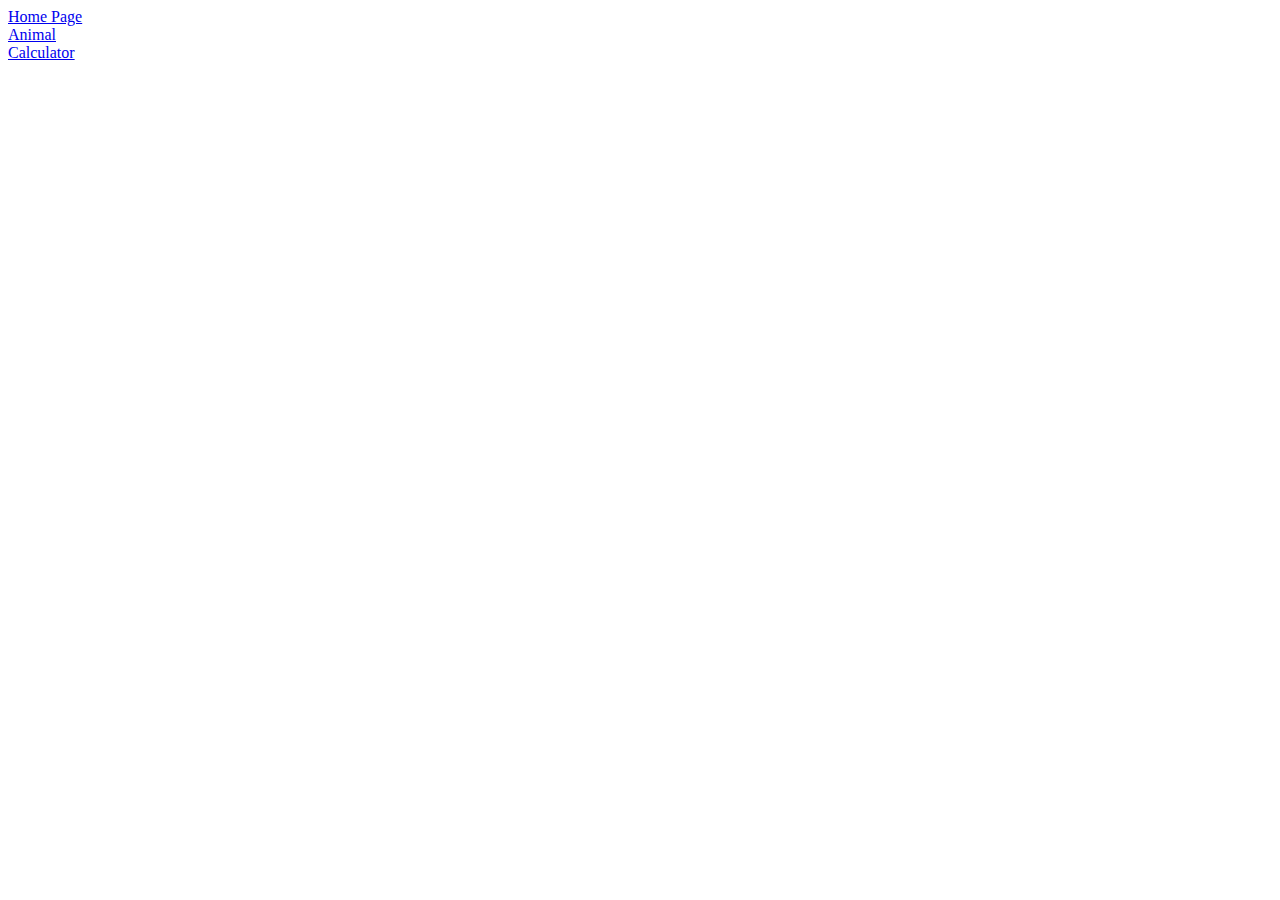
<file: index.html>
<!doctype html>
<head>
	<title> hw02 </title>
	
</head>
<body>
	<a href="http://www.jiawensuperman.me"> Home Page </a>
	<br>
	<a href="animal.html"> Animal </a>
	<br>
	<a href="calc.html"> Calculator</a>
	<br>
</body>
</html>
</file>
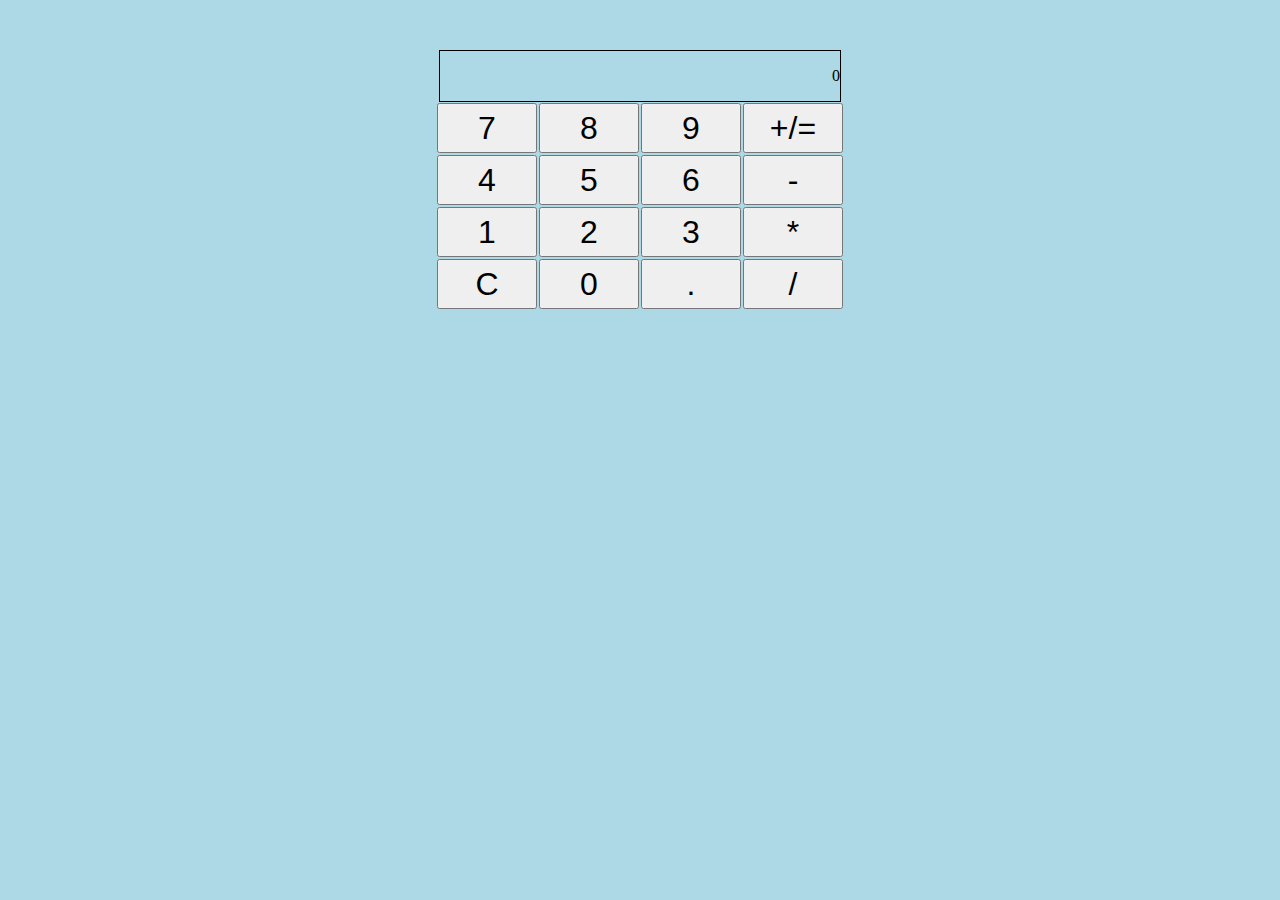
<file: calc.html>
<!DOCTYPE html>
<html>
    <head>
        <title>Calculator</title>
        <link href="calc.css" type="text/css" rel="stylesheet">
    </head>
    <body>
      <div id="screen" class="screen">
        <p>0</p>
      </div>
      <table>
        <tr>
          <td><button id="7" class="btn" type="button" value="7">7</td>
          <td><button id="8" class="btn" type="button" value="8">8</td>
          <td><button id="9" class="btn" type="button" value="9">9</td>
          <td><button id="+/=" class="btn" type="button" value="+/=">+/=</td>
        </tr>

        <tr>
          <td><button id="4" class="btn" type="button" value="4">4</td>
          <td><button id="5" class="btn" type="button" value="5">5</td>
          <td><button id="6" class="btn" type="button" value="6">6</td>
          <td><button id="-" class="btn" type="button" value="-">-</td>
        </tr>
        <tr>
          <td><button id="1" class="btn" type="button" value="1">1</td>
          <td><button id="2" class="btn" type="button" value="2">2</td>
          <td><button id="3" class="btn" type="button" value="3">3</td>
          <td><button id="*" class="btn" type="button" value="*">*</td>
        </tr>
        <tr>
          <td><button id="C" class="btn" type="button" value="C">C</td>
          <td><button id="0" class="btn" type="button" value="0">0</td>
          <td><button id="." class="btn" type="button" value=".">.</td>
          <td><button id="/" class="btn" type="button" value="/">/</td>
        </tr>
      </table>
      <script src="calc.js"></script>
    </body>
</html>
</file>
<file: calc.css>
body{
  background-color: lightblue;
}
table{
  border-collapse: collapse;
  margin: auto;
}
.screen{
  border: 1px solid black;
  margin-left:auto;
  margin-right:auto;
  width: 400px;
  text-align: right;
  margin-top: 50px;
}

button{
  width: 100px;
  height: 50px;
  font-size: xx-large;
}
</file>
